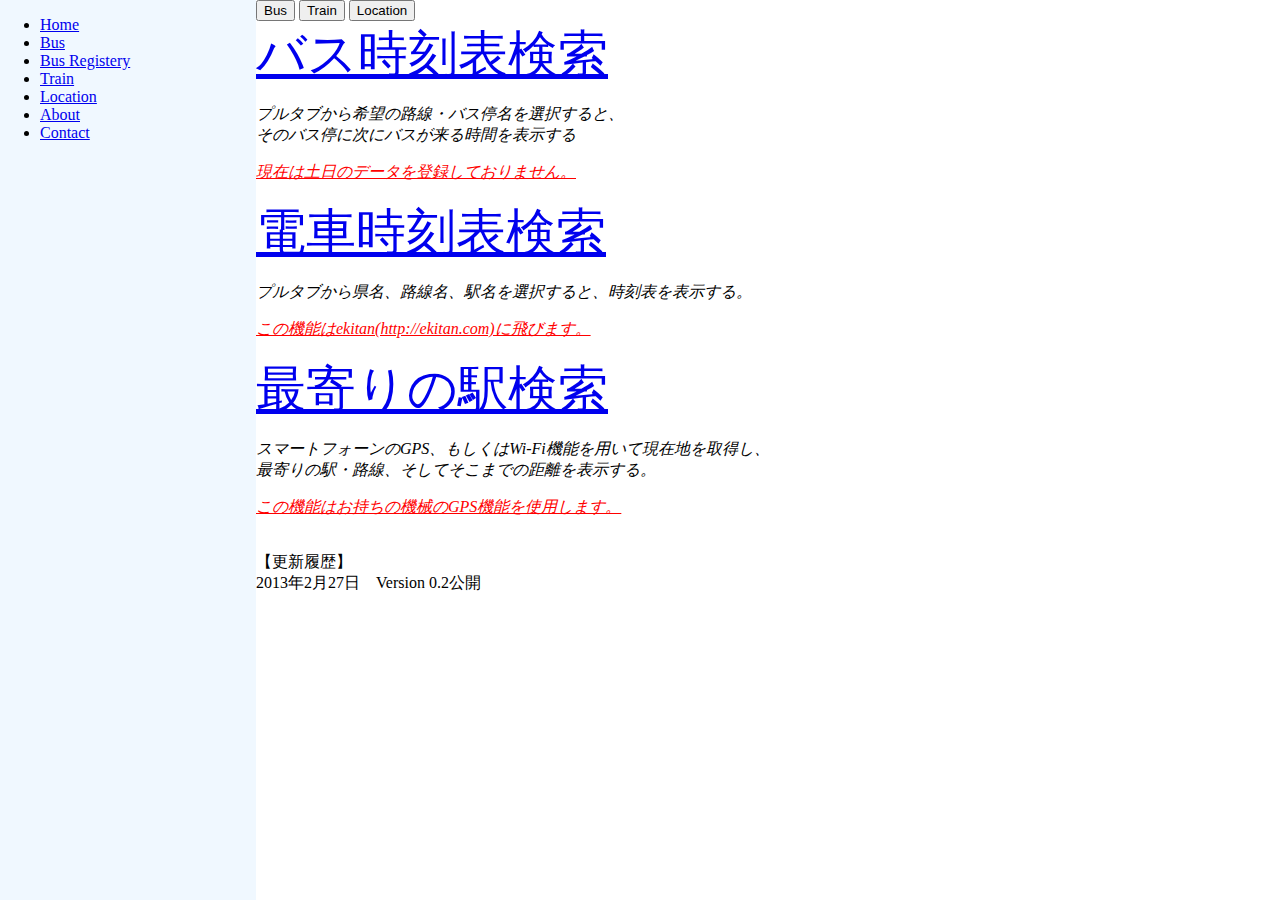
<file: index.html>
<!DOCTYPE HTML>
<html>

<head>
  <meta http-equiv="Content-Type" content="text/html; charset=UTF-8">
<!--  <meta http-equiv="Content-Type" content="text/html; charset=Shift_JIS">-->
  <title>abs</title>
  <!-- IEでHTML5のタグを認識するための処理 -->
  <!--[if lt IE 9]>
      <script src="http://html5shim.googlecode.com/svn/trunk/html5.js"></script>
      <![endif]-->
  <meta http-equiv="Content-Script-Type" content="text/javascript">
  <meta http-equiv="Content-Style-Type" content="text/css">

</head>

<body>
  <!-- cssの読み込み -->
<div id="main">
  <link rel="stylesheet" type="text/css" href="css/styles.css">

  <form>
    <input type="button" value="Bus" onclick="location.href='./bus.html'">
    <input type="button" value="Train" onclick="location.href='./train.html'">
    <input type="button" value="Location" onclick="location.href='./latlong.html'">
  </form>

  <span style="font-size:50px;"><a href="./bus.html">バス時刻表検索</a></span><br/>
  <p class="class1">プルタブから希望の路線・バス停名を選択すると、</br>
    そのバス停に次にバスが来る時間を表示する</p>
  <p class="class2">現在は土日のデータを登録しておりません。</p>

  <span style="font-size:50px;"><a href="./train.html">電車時刻表検索</a><br/></span>
  <p class="class1">プルタブから県名、路線名、駅名を選択すると、時刻表を表示する。</p>
  <p class="class2">この機能はekitan(http://ekitan.com)に飛びます。</p>

  <span style="font-size:50px;"><a href="./latlong.html">最寄りの駅検索</a><br/></span>
  <p class="class1">スマートフォーンのGPS、もしくはWi-Fi機能を用いて現在地を取得し、</br>
    最寄りの駅・路線、そしてそこまでの距離を表示する。</p>
  <p class="class2">この機能はお持ちの機械のGPS機能を使用します。</p><br/>
  <iframe src="rireki.html" width="400" height="100" marginwidth="10" marginheight="10" frameborder="0" name="更新履歴">
　このページではインラインフレームを使用しています。</iframe>
</div>




<div id="navi">
  <ul>
    <li><a href="index.html"><span>Home</span></a></li>
    <li><a href="bus.html"><span>Bus</span></a></li>
    <li><a href="bus_registry.html"><span>Bus Registery</span></a></li>
    <li><a href="train.html"><span>Train</span></a></li>
    <li><a href="latlong.html"><span>Location</span></a></li>
    <li><a href="https://github.com/t12968yy/Ronpuro" target="_top"><span>About</span></a></li>
    <li><a href="#"><span>Contact</span></a></li>
</ul>
</div>



</body>
</html>
</file>
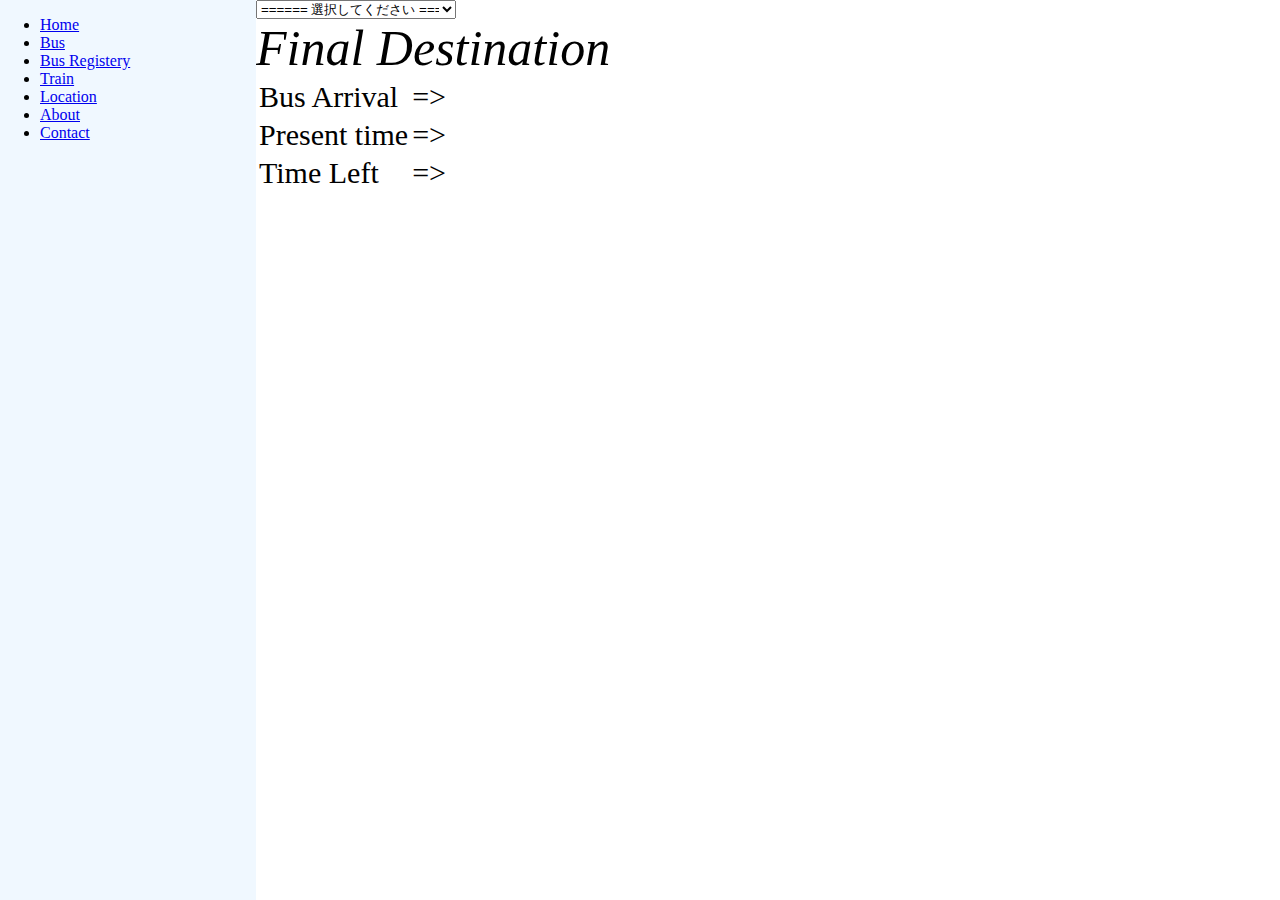
<file: bus.html>
<!DOCTYPE HTML>
<html>

<head>
  <meta http-equiv="Content-Type" content="text/html; charset=UTF-8">
<!--  <meta http-equiv="Content-Type" content="text/html; charset=Shift_JIS">-->
  <title>論理思考とプログラミング最終課題</title>
  <!-- IEでHTML5のタグを認識するための処理 -->
  <!--[if lt IE 9]>
      <script src="http://html5shim.googlecode.com/svn/trunk/html5.js"></script>
      <![endif]-->
  <meta http-equiv="Content-Script-Type" content="text/javascript">
  <meta http-equiv="Content-Style-Type" content="text/css">

</head>

<body onload="Make_pulldown_P()">
  <div id="main">
    <!-- cssの読み込み -->
    <link rel="stylesheet" type="text/css" href="css/styles.css">

    <!-- Javascriptの読み込み -->
    <script src="./js/script.js"></script>
    <script src="./data/data_seq.js"></script>

<!-- 最寄りの時間 -->
    <!-- プルダウン -->
    <form name="bus">
      <div id="parentS"></div>
      <div id="childS"></div>
<!--      <div id="grandchildS"></div>-->
    </form>

    <!-- innerHTML -->
    <div id="destination">Final Destination</div>
    <div id="time">
      <table class="class1" border="0" align="left" style="table-layout:fixed;">
	<tr width="200">
	  <td>Bus Arrival</td>
	  <td>=&gt;</td>
          <td></td>
        </tr>
        <tr width="50">
          <td>Present time</td>
          <td>=&gt;</td>
	  <td></td>
        </tr>
        <tr width="50">
          <td>Time Left</td>
          <td>=&gt;</td>
          <td></td>
        </tr>
      </table>
    </div>
    <div id="figure"></div></br>
    <div id="Timeframe"></div></br>
    </div>

  <div id="navi">
    <ul>
      <li><a href="./index.html"><span>Home</span></a></li>
      <li><a href="./bus.html"><span>Bus</span></a></li>
      <li><a href="bus_registry.html"><span>Bus Registery</span></a></li>
      <li><a href="./train.html"><span>Train</span></a></li>
      <li><a href="latlong.html"><span>Location</span></a></li>
      <li><a href="https://github.com/t12968yy/Ronpuro" target="_top"><span>About</span></a></li>
      <li><a href="#"><span>Contact</span></a></li>
    </ul>
  </div>
</body>
</html>
</file>
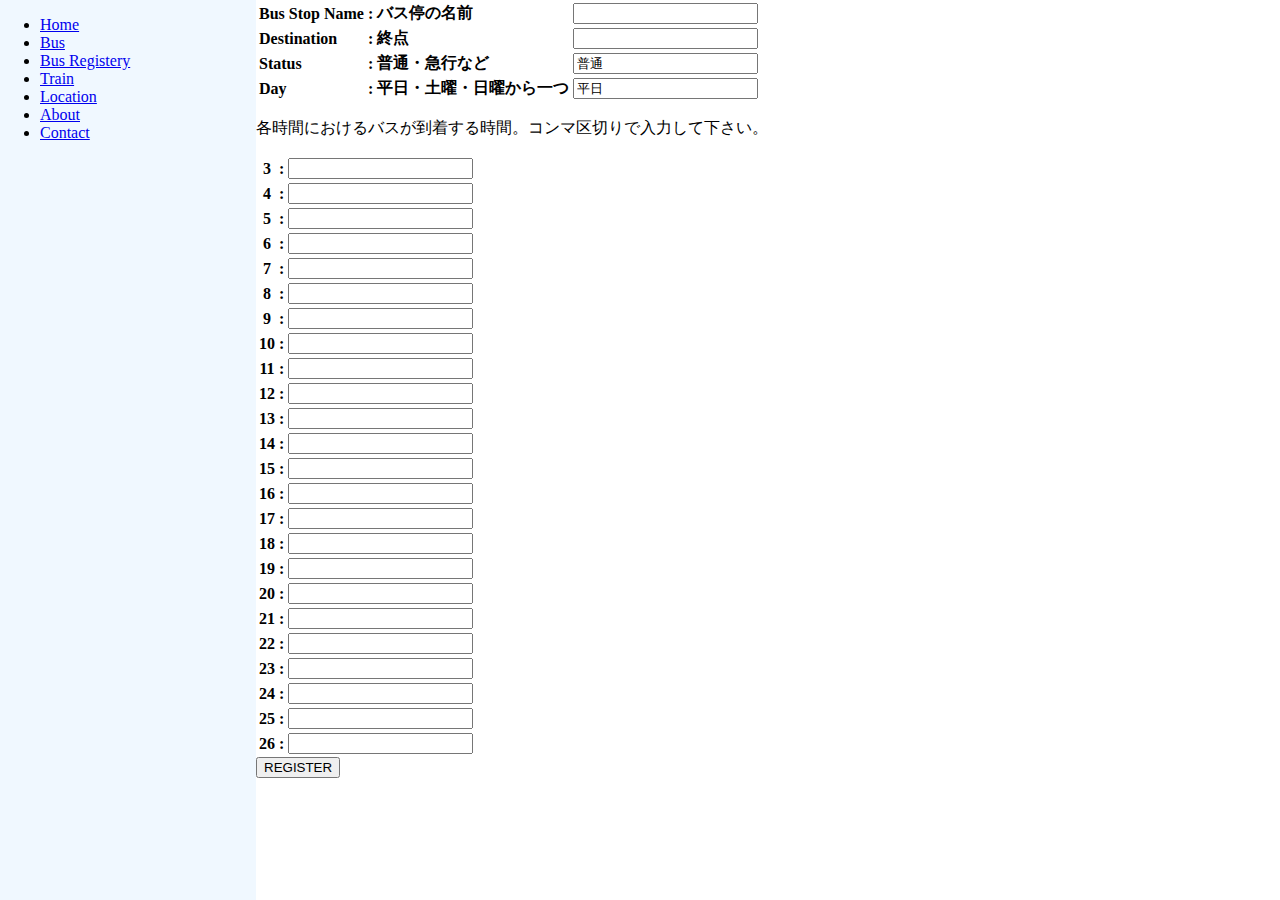
<file: bus_registry.html>
<!DOCTYPE HTML>
<html>

<head>
  <meta http-equiv="Content-Type" content="text/html; charset=UTF-8">
<!--  <meta http-equiv="Content-Type" content="text/html; charset=Shift_JIS">-->
  <title>論理思考とプログラミング最終課題</title>
  <!-- IEでHTML5のタグを認識するための処理 -->
  <!--[if lt IE 9]>
      <script src="http://html5shim.googlecode.com/svn/trunk/html5.js"></script>
      <![endif]-->
  <meta http-equiv="Content-Script-Type" content="text/javascript">
  <meta http-equiv="Content-Style-Type" content="text/css">

</head>

<body>
  <div id="main">
    <!-- cssの読み込み -->
    <link rel="stylesheet" type="text/css" href="css/styles.css">

    <!-- Javascriptの読み込み -->
    <script src="./js/register_bus.js"></script>
    <script src="./data/data_seq.js"></script>

<!-- 最寄りの時間 -->
    <!-- プルダウン -->
    <form name="registry" method="post" action="./cgi/register_bus.cgi">
      <table>
	<tr><th align=left>Bus Stop Name</th><th>:</th>
	  <th align=left>バス停の名前</th><th><input type="text" name="bus_stop_name"></th></tr>
	<tr><th align=left>Destination</th><th>:</th>
	  <th align=left>終点</th><th><input type="text" name="destination"></th></tr>
	<tr><th align=left>Status</th><th>:</th>
	  <th align=left>普通・急行など</th><th><input type="text" name="status" value="普通"></th></tr>
	<tr><th align=left>Day</th><th>:</th>
	  <th align=left>平日・土曜・日曜から一つ</th><th><input type="text" name="day" value="平日"></th></tr>
      </table>
      <table>
	<p>各時間におけるバスが到着する時間。コンマ区切りで入力して下さい。</p>
	<tr><th>3</th><th>:</th><th><input type="text" name="r03"></th></tr>
	<tr><th>4</th><th>:</th><th><input type="text" name="r04"></th></tr>
	<tr><th>5</th><th>:</th><th><input type="text" name="r05"></th></tr>
	<tr><th>6</th><th>:</th><th><input type="text" name="r06"></th></tr>
	<tr><th>7</th><th>:</th><th><input type="text" name="r07"></th></tr>
	<tr><th>8</th><th>:</th><th><input type="text" name="r08"></th></tr>
	<tr><th>9</th><th>:</th><th><input type="text" name="r09"></th></tr>
	<tr><th>10</th><th>:</th><th><input type="text" name="r10"></th></tr>
	<tr><th>11</th><th>:</th><th><input type="text" name="r11"></th></tr>
	<tr><th>12</th><th>:</th><th><input type="text" name="r12"></th></tr>
	<tr><th>13</th><th>:</th><th><input type="text" name="r13"></th></tr>
	<tr><th>14</th><th>:</th><th><input type="text" name="r14"></th></tr>
	<tr><th>15</th><th>:</th><th><input type="text" name="r15"></th></tr>
	<tr><th>16</th><th>:</th><th><input type="text" name="r16"></th></tr>
	<tr><th>17</th><th>:</th><th><input type="text" name="r17"></th></tr>
	<tr><th>18</th><th>:</th><th><input type="text" name="r18"></th></tr>
	<tr><th>19</th><th>:</th><th><input type="text" name="r19"></th></tr>
	<tr><th>20</th><th>:</th><th><input type="text" name="r20"></th></tr>
	<tr><th>21</th><th>:</th><th><input type="text" name="r21"></th></tr>
	<tr><th>22</th><th>:</th><th><input type="text" name="r22"></th></tr>
	<tr><th>23</th><th>:</th><th><input type="text" name="r23"></th></tr>
	<tr><th>24</th><th>:</th><th><input type="text" name="r24"></th></tr>
	<tr><th>25</th><th>:</th><th><input type="text" name="r25"></th></tr>
	<tr><th>26</th><th>:</th><th><input type="text" name="r26"></th></tr>
	</table>
	<input type="submit" value="REGISTER">
    </form>


  <div id="navi">
    <ul>
      <li><a href="./index.html"><span>Home</span></a></li>
      <li><a href="./bus.html"><span>Bus</span></a></li>
      <li><a href="bus_registry.html"><span>Bus Registery</span></a></li>
      <li><a href="./train.html"><span>Train</span></a></li>
      <li><a href="latlong.html"><span>Location</span></a></li>
      <li><a href="https://github.com/t12968yy/Ronpuro" target="_top"><span>About</span></a></li>
      <li><a href="#"><span>Contact</span></a></li>
    </ul>
  </div>
</body>
</html>
</file>
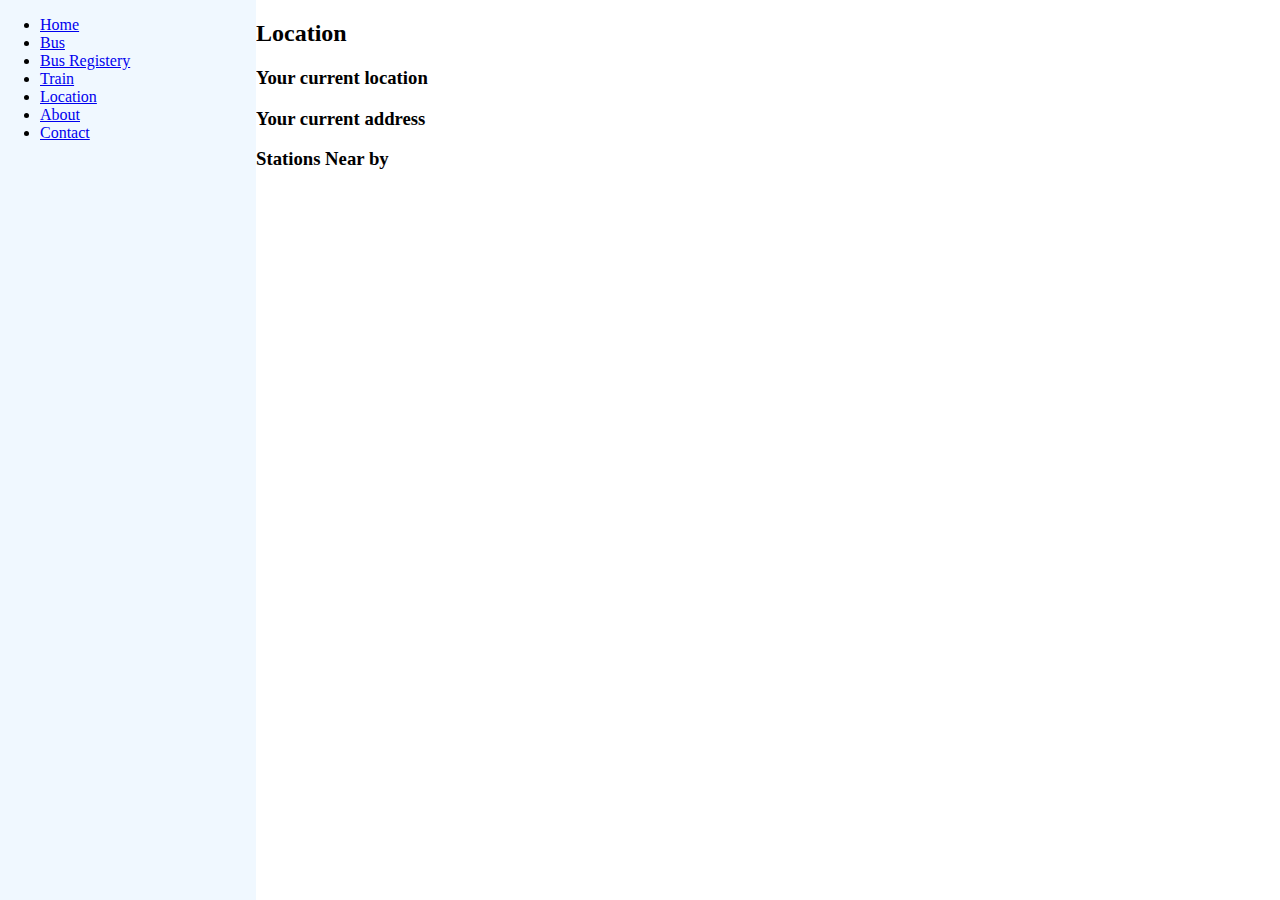
<file: latlong.html>
<!DOCTYPE HTML>
<html>
  <head>
<!--    <meta http-equiv="Content-Type" content="text/html; charset=UTF-8">-->
    <meta http-equiv="Content-Type" content="text/html; charset=shift__jis">
    <meta http-equiv="Content-Script-Type" content="text/javascript">
    <meta http-equiv="Content-Style-Type" content="text/css">
    <title>Nearest Train Station Using GPS </title>
    <!-- localhost 用のキー使用 -->
<!--    <script type="text/javascript" src="http://www.google.com/jsapi?key=ABQIAAAAnfs7bKE82qgb3Zc2YyS-oBT2yXp_ZAY8_ufC3CFXhHIE1NvwkxSySz_REpPq-4WZA27OwgbtyR3VcA"></script>-->
    <script type="text/javascript" src="http://www.google.com/jsapi"></script>
    <script type="text/javascript" src="./js/get_postal.js"></script>
    <script type="text/javascript" src="http://express.heartrails.com/api/express.js"></script>
    <script type="text/javascript" src="http://maps.google.com/maps/api/js?sensor=false"></script>
  </head>

  <body onload="GUnload()">
    <div id="main">
      <link rel="stylesheet" type="text/css" href="css/styles.css">
      <h2>Location</h2>
      <h3>Your current location</h3>
      <div id="location"></div>
      <h3>Your current address</h3>
      <div id="address"></div>

      <h3>Stations Near by</h3>
      <div id="code"></div>
      <div id="map_canvas" style="width:500px;height:300px"></div>
      <div id="out"></div>

    </div>
    <div id="navi">
      <ul>
        <li><a href="./index.html"><span>Home</span></a></li>
	<li><a href="./bus.html"><span>Bus</span></a></li>
  <li><a href="bus_registry.html"><span>Bus Registery</span></a></li>
	<li><a href="./train.html"><span>Train</span></a></li>
	<li><a href="latlong.html"><span>Location</span></a></li>
	<li><a href="https://github.com/t12968yy/Ronpuro" target="_top"><span>About</span></a></li>
	<li><a href="#"><span>Contact</span></a></li>
      </ul>
    </div>
  </body>
</html>
</file>
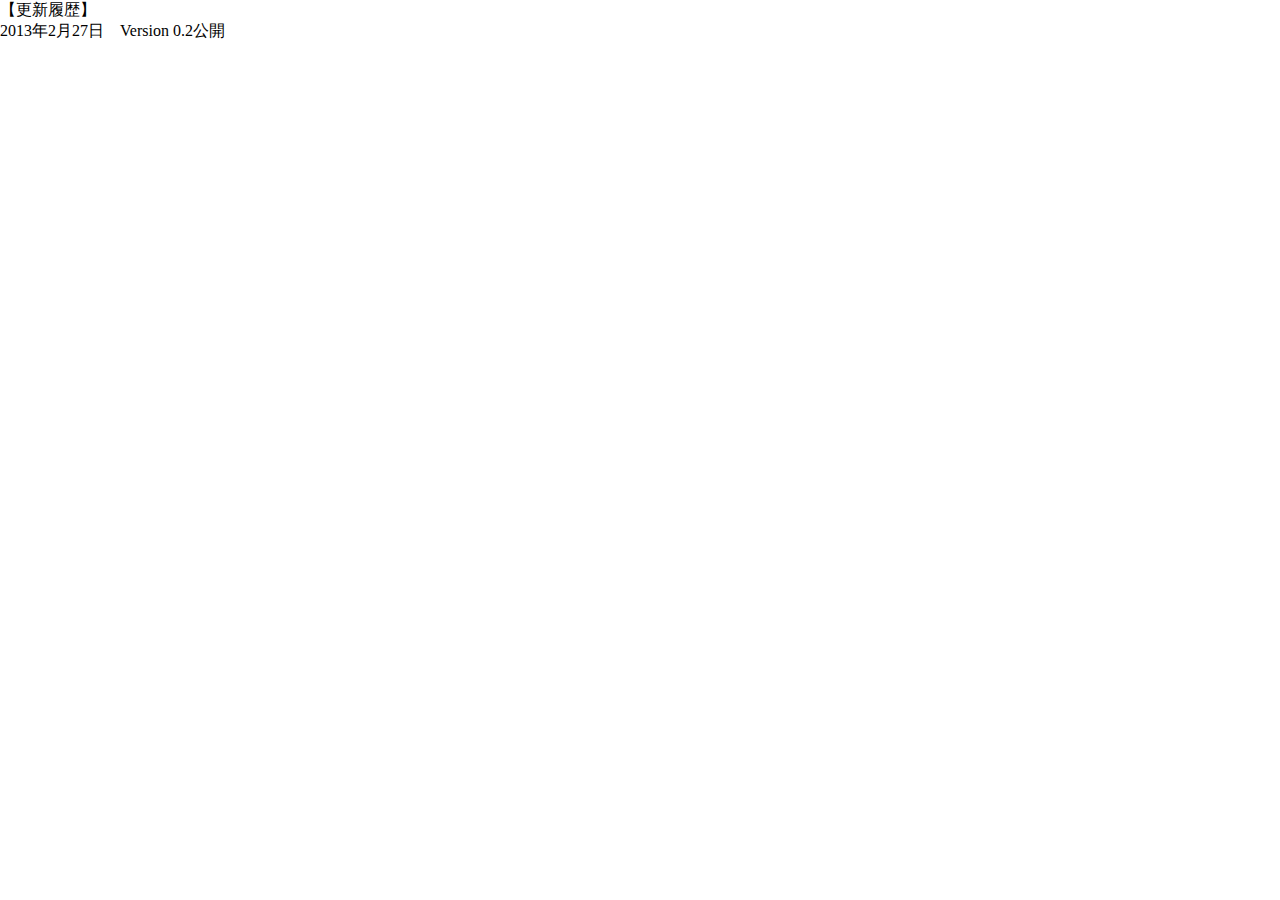
<file: rireki.html>
<!DOCTYPE HTML PUBLIC "-//W3C//DTD HTML 4.01 Transitional//EN">
<html lang="ja">
<html>
  <head>
    <meta http-equiv="Content-Type" content="text/html; charset=shift_jis">
    <title>�z�[���y�[�W�̍X�V����</title>
    <meta name="keywords" content="�z�[���y�[�W,�X�V����">
    <meta name="description" content="�z�[���y�[�W�̍X�V�����̏Љ�">
    <link rel="stylesheet" type="text/css" href="css/styles.css">
  </head>
  <body>
    <p>
      �y�X�V�����z <br>
      2013�N2��27���@Version 0.2���J
    </p>
  </body>
</html>
</file>
<file: css/styles.css>
html {
    _overflow:hidden;

}
body {
    _height:100%;
    _overflow:hidden;
     margin: 0;
     padding: 0;
     border: 0;
     outline: 0;
     font-weight: inherit;
     font-style: inherit;
     font-size: 100%;
     font-family: inherit;
     vertical-align: baseline;
}

p.class1 {
	 font-style:italic;
}
p.class2 {
	 font-style:italic;
	 color:red;
	 text-decoration:underline;
}
table.class1 {
	     font-size:30px;
}

div#main {
    margin-left:20%; ナビゲーションボックスの幅の分マージンを取る */
    height:100%;
    width:80%;
    _overflow:auto;
/*    position:fixed;*/
/*    background-color:#8FBC8F;*/
      background-color:"white";
}
div#navi {
    width:20%;
    height:100%;
    position:fixed;
    _position:absolute;
    top:0px;
    left:0px;
    background-color:#F0F8FF;
    color:black;
}
div#destination {
		font-size:50px;
		font-style:italic;
}
#menu ul,#menu li {
      margin:0;
      padding:0;
}
#menu li {
      list-style:none;
      width:160px;
      clear:both;
}
#menu a {
      display:block;
      margin:0 auto;
      color:#fff;
      text-decoration:none;
      background:url(_right.png) right top no-repeat;
}

#menu a span {
      display:block;
      text-align:left;
      background:url(_left.png) left top no-repeat;
      font:bold 12px/30px Arial, Helvetica, sans-serif;
      padding:0 20px;
}

#menu a:hover {
      background-position:right bottom;
      text-decoration:underline
}
#menu a:hover span {
      background-position:left bottom;
}
</file>
